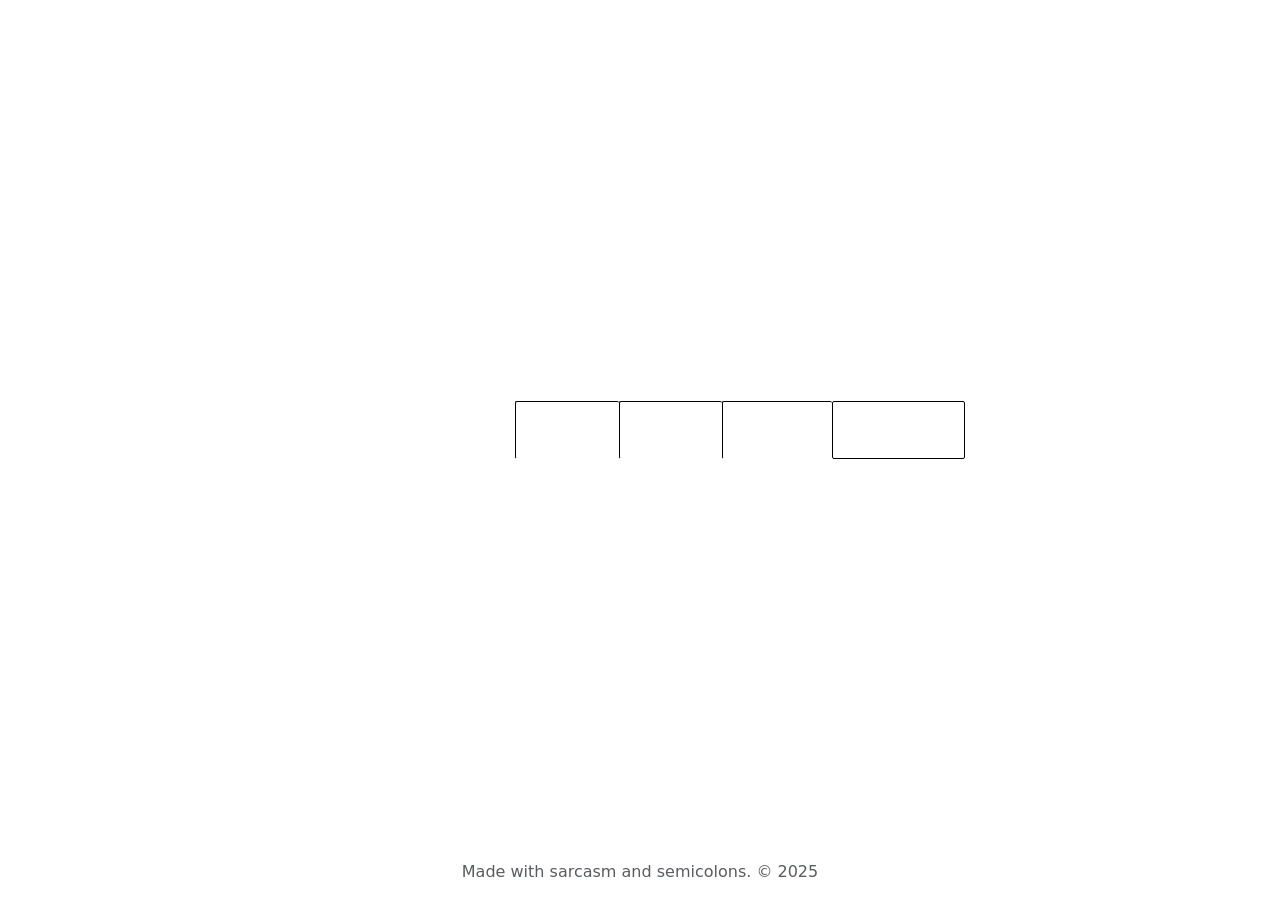
<file: tests/index.html>
<!doctype html>
<html lang="en">
  <head>
    <meta charset="UTF-8" />
    <meta name="viewport" content="width=device-width, initial-scale=1.0" />
    <title>Responsive Modal Buttons</title>
    <link
      href="https://cdn.jsdelivr.net/npm/bootstrap@5.3.3/dist/css/bootstrap.min.css"
      rel="stylesheet"
    />

    <style>
      .nav-buttons {
        display: flex;
        flex-direction: column;
        gap: 0;
        width: 100%;
        max-width: 250px;
        margin: 0 auto;
      }

      .nav-btn {
        background: transparent;
        border: 1px solid black;
        border-radius: 2px;
        color: white;
        padding: 1rem 1.5rem;
        text-align: center;
        text-transform: uppercase;
        letter-spacing: 1px;
        transition: all 0.3s ease;
        width: 100%;
      }

      .nav-btn:hover {
        background: white;
        color: black;
      }

      .nav-btn:not(:last-child) {
        border-bottom: none;
      }

      @media (min-width: 1200px) {
        .nav-buttons {
          flex-direction: row;
        }

        .nav-btn:not(:last-child) {
          border-right: none;
          border-bottom: 1px solid white;
        }
      }
    </style>
  </head>
  <body class="d-flex flex-column min-vh-100 m-0">
    <main class="flex-grow-1 d-flex justify-content-center align-items-center">
      <div class="nav-buttons">
        <button class="nav-btn" data-bs-toggle="modal" data-bs-target="#modalIntro">Intro</button>
        <button class="nav-btn" data-bs-toggle="modal" data-bs-target="#modalWork">Work</button>
        <button class="nav-btn" data-bs-toggle="modal" data-bs-target="#modalAbout">About</button>
        <button class="nav-btn" data-bs-toggle="modal" data-bs-target="#modalContact">
          Contact
        </button>
      </div>
    </main>

    <!-- Sticky Footer -->
    <footer class="text-center sticky-bottom w-100 mb-3 text-muted">
      Made with sarcasm and semicolons. © 2025
    </footer>

    <!-- Modals -->
    <div class="modal fade" id="modalIntro" tabindex="-1">
      <div class="modal-dialog modal-dialog-centered">
        <div class="modal-content bg-body-secondary">
          <div class="modal-header">
            <h5 class="modal-title">Intro</h5>
            <button type="button" class="btn-close" data-bs-dismiss="modal"></button>
          </div>
          <div class="modal-body">Here comes the intro like a soft breeze of Bootstrap!</div>
        </div>
      </div>
    </div>

    <div class="modal fade" id="modalWork" tabindex="-1">
      <div class="modal-dialog modal-dialog-centered">
        <div class="modal-content bg-body-secondary">
          <div class="modal-header">
            <h5 class="modal-title">Work</h5>
            <button type="button" class="btn-close" data-bs-dismiss="modal"></button>
          </div>
          <div class="modal-body">All work and no play makes this modal a dull box.</div>
        </div>
      </div>
    </div>

    <div class="modal fade" id="modalAbout" tabindex="-1">
      <div class="modal-dialog modal-dialog-centered">
        <div class="modal-content bg-body-secondary">
          <div class="modal-header">
            <h5 class="modal-title">About</h5>
            <button type="button" class="btn-close" data-bs-dismiss="modal"></button>
          </div>
          <div class="modal-body">This modal tells you more than you asked for. Be warned.</div>
        </div>
      </div>
    </div>

    <div class="modal fade" id="modalContact" tabindex="-1">
      <div class="modal-dialog modal-dialog-centered">
        <div class="modal-content bg-body-secondary">
          <div class="modal-header">
            <h5 class="modal-title">Contact</h5>
            <button type="button" class="btn-close" data-bs-dismiss="modal"></button>
          </div>
          <div class="modal-body">You rang? Let’s chat, digitally of course.</div>
        </div>
      </div>
    </div>

    <script src="https://cdn.jsdelivr.net/npm/bootstrap@5.3.3/dist/js/bootstrap.bundle.min.js"></script>
  </body>
</html>
</file>
